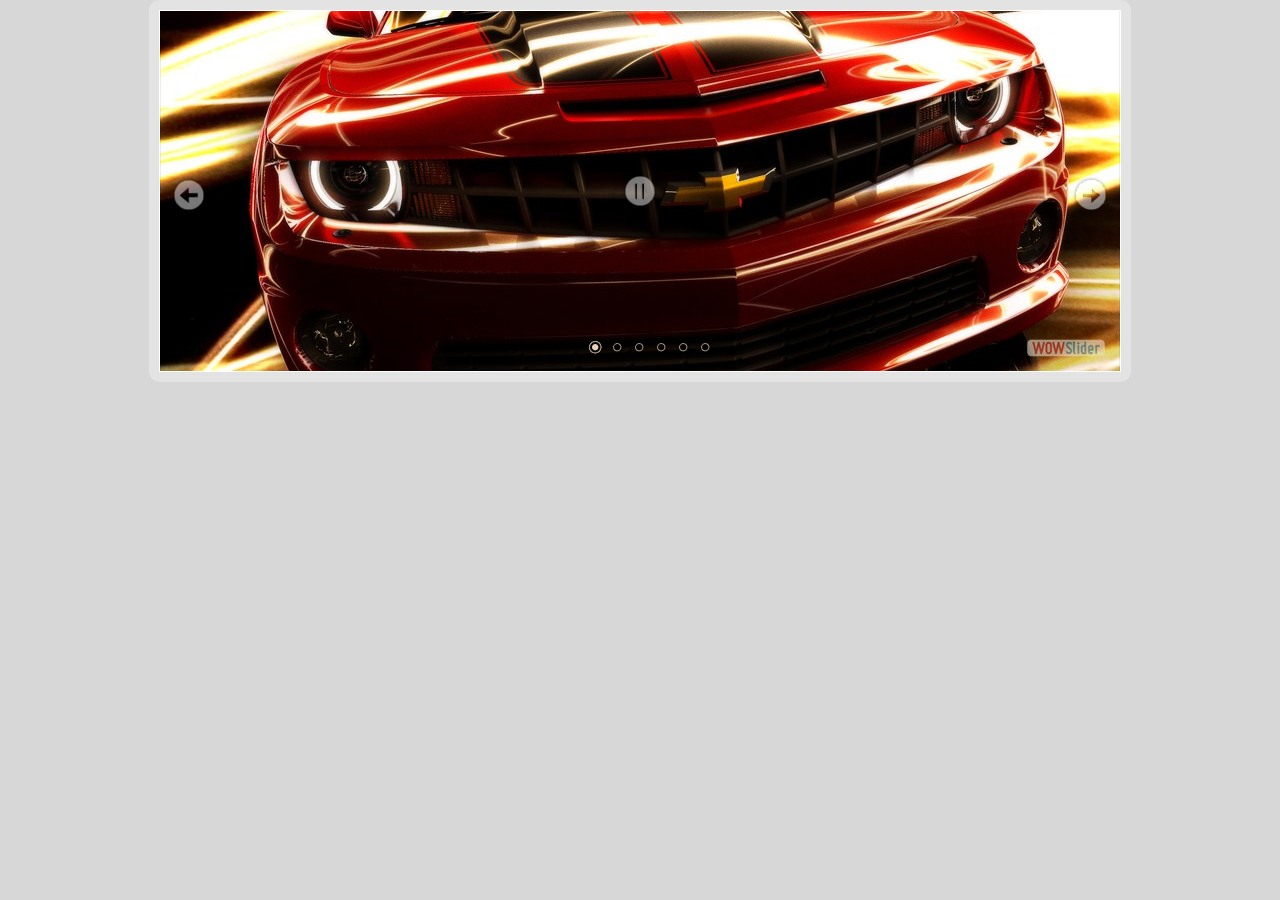
<file: LinkHubUI/index.html>
﻿<!DOCTYPE html>
<html>
<head>
	<title>Bootstrap slider</title>
	<meta http-equiv="content-type" content="text/html; charset=utf-8" />
	<meta name="description" content="Made with WOW Slider - Create beautiful, responsive image sliders in a few clicks. Awesome skins and animations. Bootstrap slider" />
	
	<!-- Start WOWSlider.com HEAD section --> <!-- add to the <head> of your page -->
	<link rel="stylesheet" type="text/css" href="engine1/style.css" />
	<script type="text/javascript" src="engine1/jquery.js"></script>
	<!-- End WOWSlider.com HEAD section -->

</head>
<body style="background-color:#d7d7d7;margin:auto">
	
	<!-- Start WOWSlider.com BODY section --> <!-- add to the <body> of your page -->
	<div id="wowslider-container1">
	<div class="ws_images"><ul>
		<li><img src="data1/images/camaro.jpg" alt="" title="" id="wows1_0"/></li>
		<li><img src="data1/images/dodgecharger.jpg" alt="" title="" id="wows1_1"/></li>
		<li><img src="data1/images/ferrarienzo.jpg" alt="" title="" id="wows1_2"/></li>
		<li><img src="data1/images/lamborghini.jpg" alt="" title="" id="wows1_3"/></li>
		<li><a href="http://wowslider.com/vi"><img src="data1/images/lamborghini_aventador.jpg" alt="cssslider" title="" id="wows1_4"/></a></li>
		<li><img src="data1/images/lamborghinimurccielago.jpg" alt="" title="" id="wows1_5"/></li>
	</ul></div>
	<div class="ws_bullets"><div>
		<a href="#" title=""><span><img src="data1/tooltips/camaro.jpg" alt=""/>1</span></a>
		<a href="#" title=""><span><img src="data1/tooltips/dodgecharger.jpg" alt=""/>2</span></a>
		<a href="#" title=""><span><img src="data1/tooltips/ferrarienzo.jpg" alt=""/>3</span></a>
		<a href="#" title=""><span><img src="data1/tooltips/lamborghini.jpg" alt=""/>4</span></a>
		<a href="#" title=""><span><img src="data1/tooltips/lamborghini_aventador.jpg" alt=""/>5</span></a>
		<a href="#" title=""><span><img src="data1/tooltips/lamborghinimurccielago.jpg" alt=""/>6</span></a>
	</div></div><div class="ws_script" style="position:absolute;left:-99%"><a href="http://wowslider.com/vi">bootstrap slider</a> by WOWSlider.com v8.5</div>
	<div class="ws_shadow"></div>
	</div>	
	<script type="text/javascript" src="engine1/wowslider.js"></script>
	<script type="text/javascript" src="engine1/script.js"></script>
	<!-- End WOWSlider.com BODY section -->

</body>
</html>
</file>
<file: LinkHubUI/engine1/style.css>
/*
 *	generated by WOW Slider 8.5
 *	template Mellow
 */

#wowslider-container1 { 
	display: table;
	zoom: 1; 
	position: relative;
	width: 100%;
	max-width: 960px;
	max-height:360px;
	margin:11px auto 11px;
	z-index:90;
	text-align:left; /* reset align=center */
	font-size: 10px;
	text-shadow: none; /* fix some user styles */

	/* reset box-sizing (to boostrap friendly) */
	-webkit-box-sizing: content-box;
	-moz-box-sizing: content-box;
	box-sizing: content-box; 
}
* html #wowslider-container1{ width:960px }
#wowslider-container1 .ws_images ul{
	position:relative;
	width: 10000%; 
	height:100%;
	left:0;
	list-style:none;
	margin:0;
	padding:0;
	border-spacing:0;
	overflow: visible;
	/*table-layout:fixed;*/
}
#wowslider-container1 .ws_images ul li{
	position: relative;
	width:1%;
	height:100%;
	line-height:0; /*opera*/
	overflow: hidden;
	float:left;
	/*font-size:0;*/
	padding:0 0 0 0 !important;
	margin:0 0 0 0 !important;
}

#wowslider-container1 .ws_images{
	position: relative;
	left:0;
	top:0;
	height:100%;
	max-height:360px;
	max-width: 960px;
	vertical-align: top;
	border:none;
	overflow: hidden;
}
#wowslider-container1 .ws_images ul a{
	width:100%;
	height:100%;
	max-height:360px;
	display:block;
	color:transparent;
}
#wowslider-container1 img{
	max-width: none !important;
}
#wowslider-container1 .ws_images .ws_list img,
#wowslider-container1 .ws_images > div > img{
	width:100%;
	border:none 0;
	max-width: none;
	padding:0;
	margin:0;
}
#wowslider-container1 .ws_images > div > img {
	max-height:360px;
}

#wowslider-container1 .ws_images iframe {
	position: absolute;
	z-index: -1;
}

#wowslider-container1 .ws-title > div {
	display: inline-block !important;
}

#wowslider-container1 a{ 
	text-decoration: none; 
	outline: none; 
	border: none; 
}

#wowslider-container1  .ws_bullets { 
	float: left;
	position:absolute;
	z-index:70;
}
#wowslider-container1  .ws_bullets div{
	position:relative;
	float:left;
	font-size: 0px;
}
/* compatibility with Joomla styles */
#wowslider-container1  .ws_bullets a {
	line-height: 0;
}

#wowslider-container1  .ws_script{
	display:none;
}
#wowslider-container1 sound, 
#wowslider-container1 object{
	position:absolute;
}

/* prevent some of users reset styles */
#wowslider-container1 .ws_effect {
	position: static;
	width: 100%;
	height: 100%;
}

#wowslider-container1 .ws_photoItem {
	border: 2em solid #fff;
	margin-left: -2em;
	margin-top: -2em;
}
#wowslider-container1 .ws_cube_side {
	background: #A6A5A9;
}


#wowslider-container1.ws_gestures {
	cursor: -webkit-grab;
	cursor: -moz-grab;
	cursor: url("[data-uri]"), move;
}
#wowslider-container1.ws_gestures.ws_grabbing {
	cursor: -webkit-grabbing;
	cursor: -moz-grabbing;
	cursor: url("[data-uri]"), move;
}

/* hide controls when video start play */
#wowslider-container1.ws_video_playing .ws_bullets,
#wowslider-container1.ws_video_playing .ws_fullscreen,
#wowslider-container1.ws_video_playing .ws_next,
#wowslider-container1.ws_video_playing .ws_prev {
	display: none;
}


/* youtube/vimeo buttons */
#wowslider-container1 .ws_video_btn {
	position: absolute;
	display: none;
	cursor: pointer;
	top: 0;
	left: 0;
	width: 100%;
	height: 100%;
	z-index: 55;
}
#wowslider-container1 .ws_video_btn.ws_youtube,
#wowslider-container1 .ws_video_btn.ws_vimeo {
	display: block;
}
#wowslider-container1 .ws_video_btn div {
	position: absolute;
	background-image: url(./playvideo.png);
	background-size: 200%;
	top: 50%;
	left: 50%;
	width: 7em;
	height: 5em;
	margin-left: -3.5em;
	margin-top: -2.5em;
}
#wowslider-container1 .ws_video_btn.ws_youtube div {
	background-position: 0 0;
}
#wowslider-container1 .ws_video_btn.ws_youtube:hover div {
	background-position: 100% 0;
}
#wowslider-container1 .ws_video_btn.ws_vimeo div {
	background-position: 0 100%;
}
#wowslider-container1 .ws_video_btn.ws_vimeo:hover div {
	background-position: 100% 100%;
}

#wowslider-container1 .ws_playpause.ws_hide {
	display: none !important;
}

#wowslider-container1  .ws_bullets { 
	padding: 10px; 
}
#wowslider-container1 .ws_bullets a { 
	width:22px;
	height:22px;
	background: url(./bullet.png) left top;
	float: left; 
	text-indent: -4000px; 
	position:relative;
	color:transparent;
}
#wowslider-container1 .ws_bullets a.ws_selbull, #wowslider-container1 .ws_bullets a:hover{
	background-position: 0 100%;
}
#wowslider-container1 a.ws_next, #wowslider-container1 a.ws_prev {
	position:absolute;
	top:50%;
	margin-top:-1.5em;
	z-index:60;
	height: 3.8em;
	width: 3.8em;
	background-image: url(./arrows.png);
	background-size: 200%;
}
#wowslider-container1 a.ws_next{
	background-position: 100% 0;
	right:1em;
}
#wowslider-container1 a.ws_prev {
	left:1em;
	background-position: 0 0; 
}

/*playpause*/
#wowslider-container1 .ws_playpause {
    width: 3.8em;
    height: 3.8em;
    position: absolute;
    top: 50%;
    left: 50%;
    margin-left: -1.9em;
    margin-top: -1.9em;
    z-index: 59;
	background-size: 100%;
}

#wowslider-container1 .ws_pause {
    background-image: url(./pause.png);
}

#wowslider-container1 .ws_play {
    background-image: url(./play.png);
}

#wowslider-container1 .ws_pause:hover, #wowslider-container1 .ws_play:hover {
    background-position: 100% 100% !important;
}/* bottom center */
#wowslider-container1  .ws_bullets {
    bottom: 3px;
	left:50%;
}
#wowslider-container1  .ws_bullets div{
	left:-50%;
}
#wowslider-container1 .ws-title{
	position:absolute;
	display:block;
	font: 1.4em Tahoma, Arial, Helvetica;
	bottom: 0.8em;
	left: 0.13em;
	margin:0.3em 0.3em 0.3em 1em;
	color:#000000;
	z-index: 50;
}
#wowslider-container1 .ws-title div,#wowslider-container1 .ws-title span{
	display:inline-block;
	padding:0.5em;
	background-color:white;
	border-radius:0.4em;
	-moz-border-radius:0.4em;
	-webkit-border-radius:0.4em;
	box-shadow:0 0 0.15em #000;
	opacity:0.5;
	filter:progid:DXImageTransform.Microsoft.Alpha(opacity=50);	
}
#wowslider-container1 .ws-title div{
	display:block;
	margin-top:0.5em;
	font-size: 0.857em;
	padding:0.8em;
}#wowslider-container1 .ws_images > ul{
	animation: wsBasic 24s infinite;
	-moz-animation: wsBasic 24s infinite;
	-webkit-animation: wsBasic 24s infinite;
}
@keyframes wsBasic{0%{left:-0%} 8.33%{left:-0%} 16.67%{left:-100%} 25%{left:-100%} 33.33%{left:-200%} 41.67%{left:-200%} 50%{left:-300%} 58.33%{left:-300%} 66.67%{left:-400%} 75%{left:-400%} 83.33%{left:-500%} 91.67%{left:-500%} }
@-moz-keyframes wsBasic{0%{left:-0%} 8.33%{left:-0%} 16.67%{left:-100%} 25%{left:-100%} 33.33%{left:-200%} 41.67%{left:-200%} 50%{left:-300%} 58.33%{left:-300%} 66.67%{left:-400%} 75%{left:-400%} 83.33%{left:-500%} 91.67%{left:-500%} }
@-webkit-keyframes wsBasic{0%{left:-0%} 8.33%{left:-0%} 16.67%{left:-100%} 25%{left:-100%} 33.33%{left:-200%} 41.67%{left:-200%} 50%{left:-300%} 58.33%{left:-300%} 66.67%{left:-400%} 75%{left:-400%} 83.33%{left:-500%} 91.67%{left:-500%} }

#wowslider-container1  .ws_shadow{
	background-image: url(./bg.png);
	background-repeat: no-repeat;
	background-size:100%;
	position:absolute;
	z-index: -1;
	left:-1.15%;
	top:-3.06%;
	width:102.29%;
	height:106.11%;
}
* html #wowslider-container1 .ws_shadow{/*ie6*/
	background:none;
	filter:progid:DXImageTransform.Microsoft.AlphaImageLoader( src='engine1/bg.png', sizingMethod='scale');
}
*+html #wowslider-container1 .ws_shadow{/*ie7*/
	background:none;
	filter:progid:DXImageTransform.Microsoft.AlphaImageLoader( src='engine1/bg.png', sizingMethod='scale');
}
#wowslider-container1 .ws_bullets  a img{
	text-indent:0;
	display:block;
	bottom:20px;
	left:-64px;
	visibility:hidden;
	position:absolute;
    -moz-box-shadow: 0 0 5px #FFF;
	box-shadow: 0 0 5px #FFF;
    border: 2px solid #000;
	border-radius:4px;
	-moz-border-radius:4px;
	max-width:none;
}
#wowslider-container1 .ws_bullets a:hover img{
	visibility:visible;
}

#wowslider-container1 .ws_bulframe div div{
	height:48px;
	overflow:visible;
	position:relative;
}
#wowslider-container1 .ws_bulframe div {
	left:0;
	overflow:hidden;
	position:relative;
	width:128px;
	background-color:#000;
}
#wowslider-container1  .ws_bullets .ws_bulframe{
	display:none;
	bottom:25px;
	overflow:visible;
	position:absolute;
	cursor:pointer;
    -moz-box-shadow: 0 0 5px #FFF;
	box-shadow: 0 0 5px #FFF;
    border: 2px solid #000;
	border-radius:4px;
	-moz-border-radius:4px;
}
#wowslider-container1 .ws_bulframe span{
	display:block;
	position:absolute;
	bottom:-8px;
	margin-left:1px;
	left:64px;
	background:url(./triangle.png);
	width:15px;
	height:6px;
}#wowslider-container1 .ws_bulframe div div{
	height: auto;
}

@media all and (max-width:760px) {
	#wowslider-container1 .ws_fullscreen {
		display: block;
	}
}
@media all and (max-width:400px){
	#wowslider-container1 .ws_controls,
	#wowslider-container1 .ws_bullets,
	#wowslider-container1 .ws_thumbs{
		display: none
	}
}
</file>
